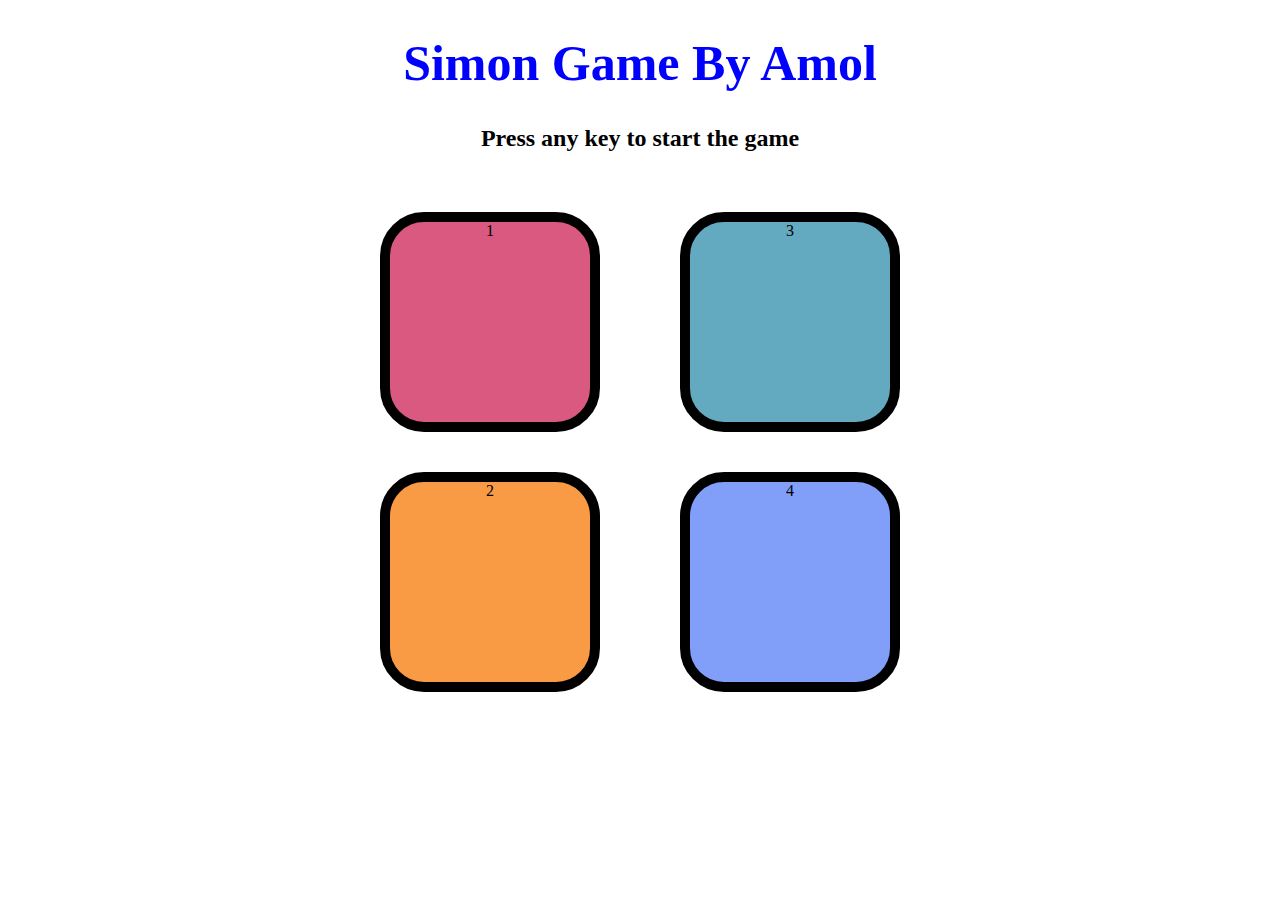
<file: index.html>
<!DOCTYPE html>
<html lang="en">
<head>
    <meta charset="UTF-8">
    <meta name="viewport" content="width=device-width, initial-scale=1.0">
    <title>Simon Says Game</title>
    <link rel="stylesheet" href="game.css">
</head>
<body>
    <h1>Simon Game By Amol</h1>
    <h2>Press any key to start the game</h2>
    <div class="btn-container">
        <div class="line-one">
            <div class="btn red" type="button" id="red">1</div>
        <div class="btn yellow" type="button" id="yellow">2</div>
        </div>
        <div class="line-two">
            <div class="btn green" type="button" id="green">3</div>
        <div class="btn purple" type="button" id="purple">4</div>
        </div>
        
    </div>
   
    <script src="game.js"></script>
</body>
</html>
</file>
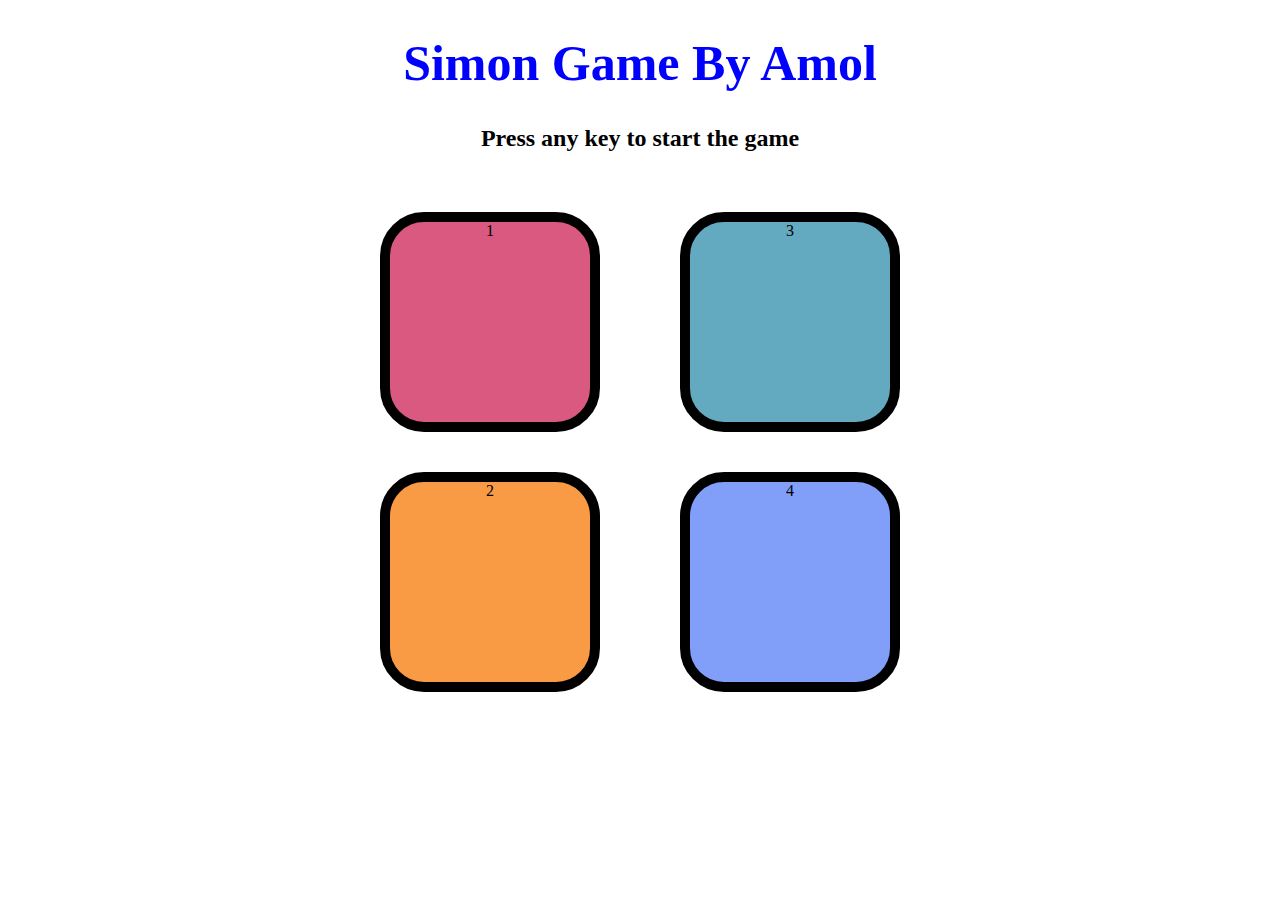
<file: game.html>
<!DOCTYPE html>
<html lang="en">
<head>
    <meta charset="UTF-8">
    <meta name="viewport" content="width=device-width, initial-scale=1.0">
    <title>Simon Says Game</title>
    <link rel="stylesheet" href="game.css">
</head>
<body>
    <h1>Simon Game By Amol</h1>
    <h2>Press any key to start the game</h2>
    <div class="btn-container">
        <div class="line-one">
            <div class="btn red" type="button" id="red">1</div>
        <div class="btn yellow" type="button" id="yellow">2</div>
        </div>
        <div class="line-two">
            <div class="btn green" type="button" id="green">3</div>
        <div class="btn purple" type="button" id="purple">4</div>
        </div>
        
    </div>
   
    <script src="game.js"></script>
</body>
</html>
</file>
<file: game.css>
body{
    text-align: center;
}

.btn{
    height: 200px;
    width: 200px;
    border-radius: 20%;
    border: 10px solid black;
    margin: 2.5rem;
}
.btn-container{
    display: flex;
    justify-content: center;
}
.red{
    background-color: #d95980;
}
.yellow{
    background-color: #f99b45;
}
.green{
    background-color: #63aac0;
}
.purple{
    background-color: #819ff9;
}
.flash{
    background-color: white;
}
.userflash{
    background-color: green;
}
h1{
    font-size: 50px;
    color: blue;
}
</file>
